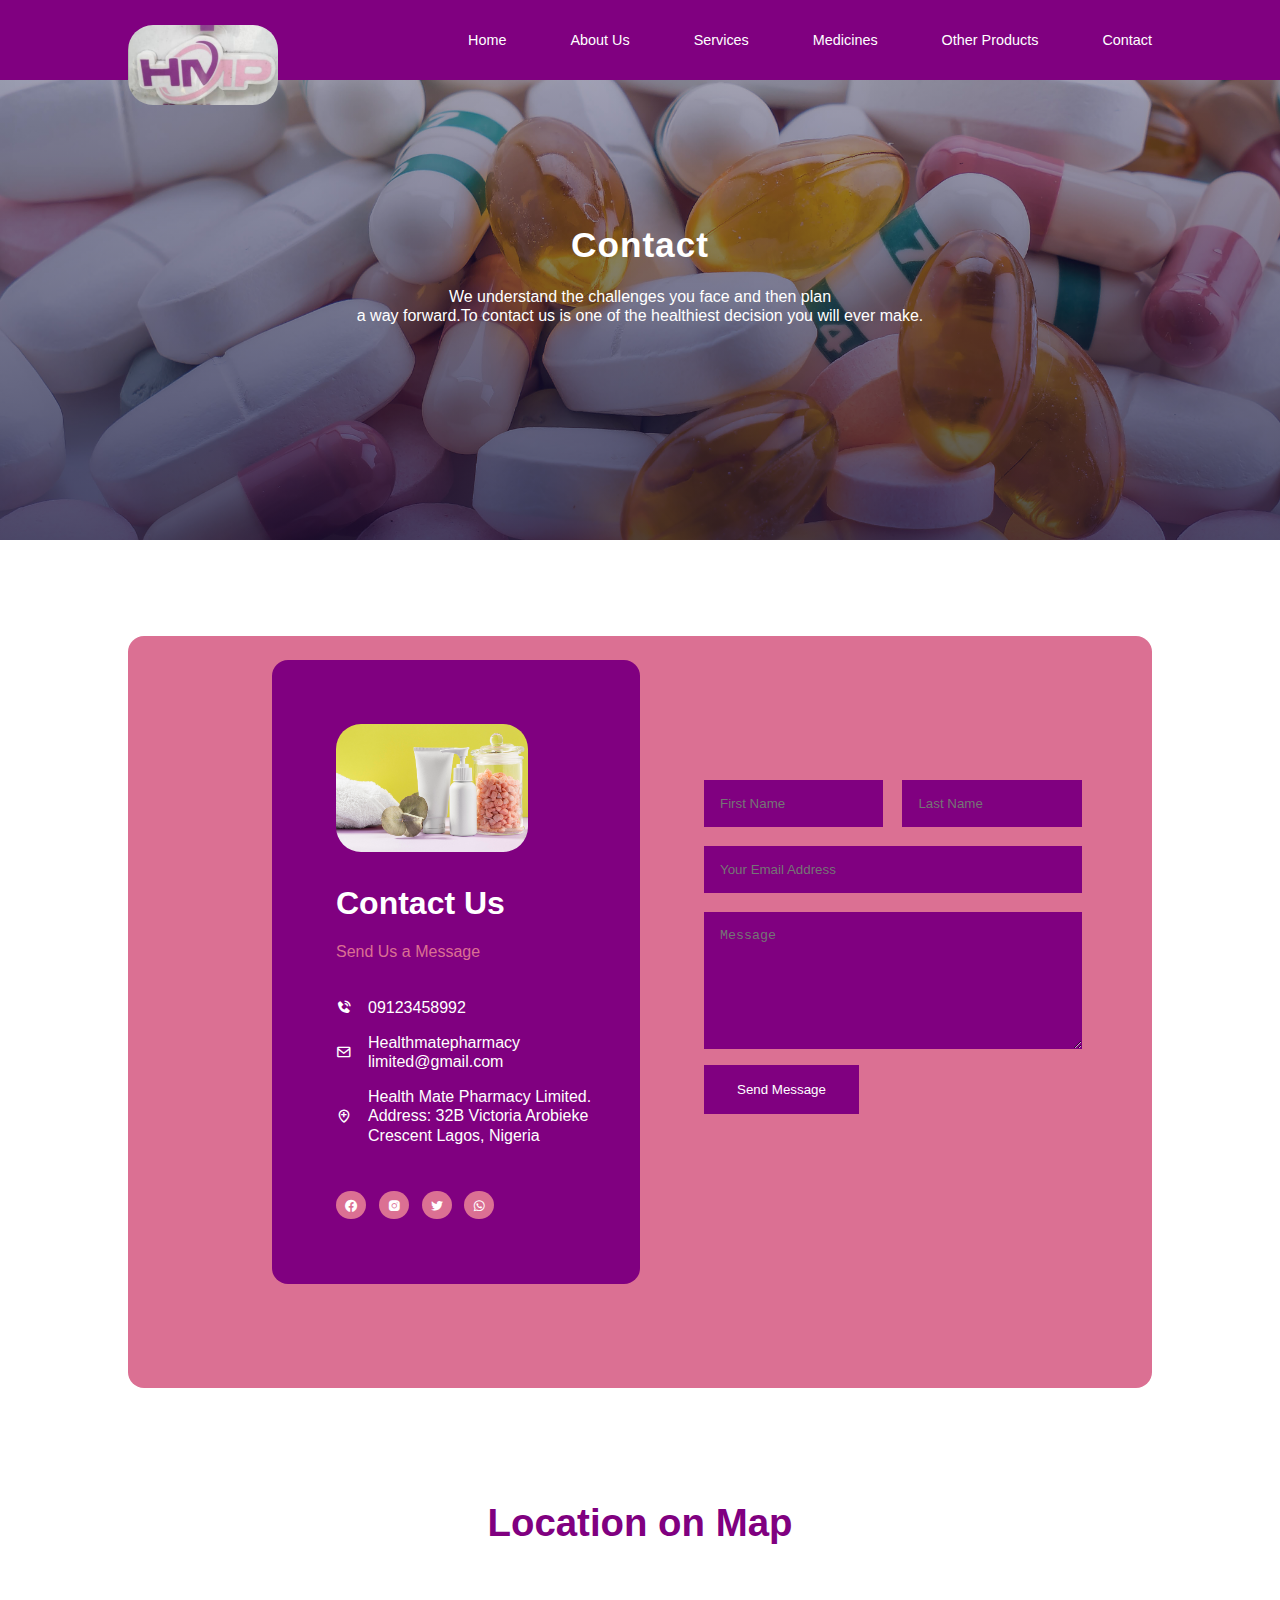
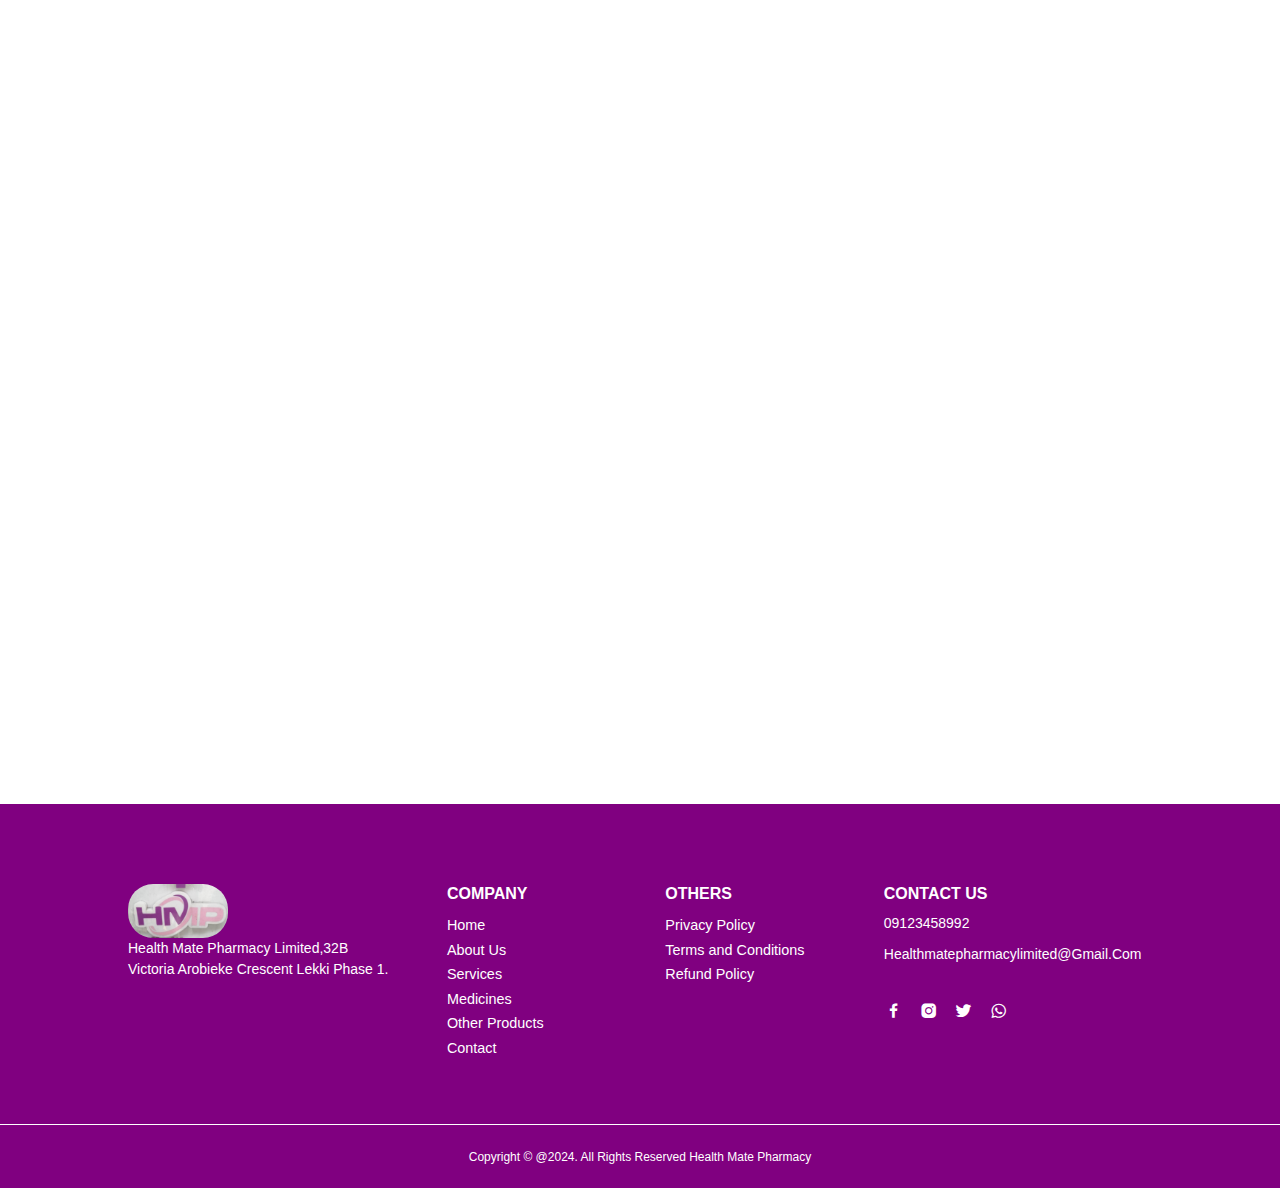
<file: contact.html>
<!DOCTYPE html>
<html lang="en">
<head>
    <meta charset="UTF-8">
    <meta name="viewport" content="width=device-width, initial-scale=1.0">
    <title>Health Mate Pharmacy</title>

    <!-- ICONSCOUT CON -->
    <link rel="stylesheet"
    href="https://cdn.jsdelivr.net/npm/boxicons@latest/css/boxicons.min.css">

    <!-- GOOGLE FONTS (POPPINS) -->
    <link rel="preconnect" href="https://fonts.gstatic.com">

    <link rel="stylesheet" href="https://stackpath.bootstrapcdn.com/font-awesome/4.7.0/css/font-awesome.min.css">
    <!-- STYLESHEETS -->
    
    <link rel="stylesheet" href="contact.css">
</head>
<body>
    <nav>
        <div class="container nav_container">
            <div class="logo">
            <a href="index.html"><img src="Images/LG.jpeg" width="200px"></a>
            </div>
            
            <ul class="nav_menu">
                <li><a href="index.html">Home</a></li>
                <li><a href="about.html">About Us</a></li>
                <li><a href="course.html">Services</a></li>
                <li><a href="medicine.html">Medicines</a></li>
                <li><a href="product.html">Other Products</a></li>
                <li><a href="contact.html">Contact</a></li>
            </ul>
            <button id="open-menu-btn"><i class='bx bx-menu'></i></button>
            <button id="close-menu-btn"><i class='bx bx-x'></i></button>
        </div>
    </nav>
    <!----------------------------END OF NAVBAR---------------------->

    <section id="about-contact">
        <h2>Contact</h2>
        <h3>We understand the challenges you face and then plan<br> a way forward.To contact us
            is one of the healthiest decision you will ever make.
        </h3>
        
    </section>



   <section class="contact">
    <div class="container contact_container">
        <aside class="contact_aside">
            <div class="aside_image">
                <img src="/Images/cream (5).jpg">
            </div>
            <h2>Contact Us</h2>
            <p>
                Send Us a Message
            </p>
            <ul class="contact_details">
                <li>
                    <i class='bx bxs-phone-call'></i>
                    <h5>09123458992</h5>
                </li>
                <li>
                    <i class='bx bx-envelope'></i>
                    <h5>Healthmatepharmacy<br>limited@gmail.com</h5>
                </li>
                <li>
                    <i class='bx bx-location-plus'></i>
                    <h5>Health Mate Pharmacy Limited. Address: 32B Victoria Arobieke Crescent Lagos, Nigeria</h5>
                </li>
            </ul>
            <ul class="contact_socials">
                <li> <a href="https://facebook.com"><i class='bx bxl-facebook-circle'></i></a> </li>
                <li> <a href="https://facebook.com"><i class='bx bxl-instagram-alt'></i></a> </li>
                <li> <a href="https://facebook.com"><i class='bx bxl-twitter'></i></a> </li>
                <li> <a href="https://facebook.com"><i class='bx bxl-whatsapp'></i></a> </li>
            </ul>
            </aside>



            <form action="https://formspree.io/f/mwkddodp" method="POST" class="contact_form">
        <div class="form_name">
            <input type="text" name="First Name" placeholder="First Name" required>
            <input type="text" name="Last Name" placeholder="Last Name" required>
        </div>
        <input type="email" name="Email Address" placeholder="Your Email Address"
        required>
        <textarea name="Message"  rows="7" placeholder="Message" required></textarea>
        <button type="submit" class="btn btn-primary">Send Message</button>
     </form>       
    </div>
</section>


  

<section id="map">
    <h1>Location on Map</h1>
    <iframe src="https://www.google.com/maps/embed?pb=!1m18!1m12!1m3!1d3964.
5502237483693!2d3.4700804741317155!3d6.
451739223994866!2m3!1f0!2f0!3f0!3m2!1i1024!2i768!4f13.1!3m3!1m2!1s0x103bf59f12ddd89f%3A0xaea933b20063fdbe!
2sHEALTHMATE%20PHARMACY%20LIMITED!5e0!3m2!1sen!2sng!4v1700728701115!5m2!1sen!2sng"
 style="border:0;" allowfullscreen="" loading="lazy"></iframe>
</section>


    
    

<footer class="footer">
    <div class="container footer_container">
        <div class="footer_1">
        <a href="index.html" class="footer_logo"><img src="Images/LG.jpeg" width="200px"></a>
        <P>
            Health Mate Pharmacy Limited,32B<br> victoria Arobieke Crescent Lekki Phase 1. 
        </P>
    </div>

    <div class="footer_2">
        <h4>Company</h4>
        <ul class="permalinks">
            <li><a href="index.html">Home</a></li>
            <li><a href="about.html">About Us</a></li>
            <li><a href="course.html">Services</a></li>
            <li><a href="medicine.html">Medicines</a></li>
            <li><a href="product.html">Other Products</a></li>
            <li><a href="contact.html">Contact</a></li> 
        </ul>
    </div>

    <div class="footer_3">
       <h4>Others</h4>
       <ul class="privacy">
        <li><a href="#">Privacy Policy</a></li>
        <li><a href="#">Terms and Conditions</a></li>
        <li><a href="#">Refund Policy</a></li>
       </ul>
    </div>

    <div class="footer_4">
        <h4>Contact Us</h4>
        <div>
         <p>09123458992</p>
         <p>Healthmatepharmacylimited@gmail.com</p>
        </div>

        <ul class="footer_socials">
            <li>
                <a href="#"><i class='bx bxl-facebook'></i></a>
            </li>
        <li>
            <a href="#"><i class='bx bxl-instagram-alt'></i></a>
        </li>
        <li>
            <a href="#"><i class='bx bxl-twitter'></i></a>
        </li>
        <li>
            <a href="#"><i class='bx bxl-whatsapp'></i></a>
        </li>
    </ul>
   </div>
</div>
<div class="footer_copyright">
    <small>Copyright © @2024. All Rights Reserved Health Mate Pharmacy<br></small>
   </div>
 </footer>



     

 <script src="/index.js"></script>   
</body>
</html>
</file>
<file: contact.css>
.contact_container {
    background: palevioletred;
    padding: 9rem;
    display: grid;
    grid-template-columns: 50% 60%;
    gap: 4rem;
    height: 47rem;
    border-radius: 1rem;
}

/*----------------- ASIDE ----------------- */
.contact_aside {
    background: purple;
    padding: 4rem;
    padding-right: 3rem;
    border-radius: 1rem;
    position: relative;
    bottom: 10rem;
    margin-top: 40px;
}
.aside_image {
    width: 12rem;
    margin-bottom: 2rem;
}

.contact_aside h2 {
    text-align: left;
    margin-bottom: 1rem;
    color: #fff;
}

.contact_aside p {
    margin-bottom: 2rem;
    color: #DB7093;
    font-size: medium;
    font-weight: 400;
}

.contact_aside h5 {
   font-size: small;
    color: #fff;
    font-size: medium;
    font-weight: 300;
}

.contact_details li {
    display: flex;
    gap: 1rem;
    align-items: center;
    margin-bottom: 1rem;
    color: #fff;
}

.contact_socials {
    display: flex;
    gap: 0.8rem;
    margin-top: 3rem;
}


.contact_socials a {
    background: palevioletred;
    padding: 0.5rem;
    padding-top: 0.5rem;
    padding-bottom: 0.3rem;
    border-radius: 100%;
    font-size: 0.9rem;
    transition: var(--transition);
}

.contact_socials a:hover {
    background: transparent;
}


/*----------------- FORM ----------------- */
.contact_form {
     display: flex;
     flex-direction: column;
     gap: 1.2rem;
     margin-right: 4rem;
}

.form_name {
    display: flex;
    gap: 1.2rem;   
    color: #fff;
}

.form_name input{
    color: #fff;
}


.contact_form input[type="text"] {
    width: 50%;
}

input, textarea {
     width: 100%;
     padding: 1rem;
     background: purple;
     text-decoration-color: #fff;
}
.form_name, textarea[type="text"]{
    color: #fff;
}

.contact_form .btn {
    width: max-content;
    margin-top: -4px;
    cursor: pointer;
    color: #fff;
}


/*----------------- MEDIA QUERIES (TABLETS) ----------------- */
@media screen and (max-width: 1024px) {
    .contact {
         padding-bottom: 0, 
    }

    .contact_container {
        gap: 1.5rem;
        margin-top: 3rem;
        height: auto;
        padding: 1.5rem;
    }

    .contact_aside {
        width: auto;
        padding: 1.5rem;
        bottom: 0;
    }

    .contact_form {
        align-self: center;
        margin-right: 1.5rem;
    }
}

/*----------------- MEDIA QUERIES (PHONES) ----------------- */
@media screen and (max-width: 600px) {
    .contact_container {
        grid-template-columns: 1fr;
        gap: 3rem;
        margin-top: 0;
        padding: 0;
    }
    
    .contact_form {
        margin: 0 1.5rem 3rem;
    }
    .form_name {
        flex-direction: column;
    }

    .form_name input[type="text"] {
        width: 100%;
    }
}


#about-contact{
    background-image: linear-gradient(rgba(9, 5, 54, 0.3),rgba(5,4,46,0.7)),url("Images/capsule\ \(1\).jpg");
    width: 100%;
    height: 60vh;
    background-size: cover;
    background-position: center;
    display: flex;
    flex-direction: column;
    justify-content: center;
    align-items: center;
    text-align: center;
    padding-top: 40px;
    
}
#about-contact h2{
    color: #fff;
    font-size: 2.2rem;
    letter-spacing: 1px;
    margin-top: 65px;
}

#about-contact h3{
    color: #fff;
    margin-top: -43px;
    font-weight: 100;
    font-size: medium;
}




/*---- HOME PAGE ----*/


* {
    margin: 0;
    padding: 0;
    border: 0;
    outline: 0;
    text-decoration: none;
    list-style: none;
    box-sizing: border-box;
}

:root {
    --color-primary: #6c63ff;
    --color-success: #00bf8c;
    --color-warning: #f7c94b;
    --color-danger: #f75842;
    --color-danger-variant: rgba(247, 88, 66, 0.4);
    --color-white: #fff;
    --color-light: #rgba(255, 255, 255, 0.7);
    --color-black: #000;
    --color-bg: #1f2641;
    --color-bg1: #2e3267;
    --color-bg2: #424890;
    
    --container-width-lg: 80%;
    --container-width-md: 90%;
    --container-width-sm: 94%;

    --transition: all 400ms ease;
}

body {
    font-family: 'Poppins', sans-serif;
    line-height: 1.7;
    color: black;
    background: white;
}

.nav_menu .btn{
    background-color: palevioletred;
    color: #fff;
}

.container {
    width: var(--container-width-lg);
    margin: 0 auto;

}

.container2 {
    width: var(--container-width-lg);
    margin: 0 auto;
    margin-bottom: 100px;
    margin-top: 120px;
    
}

.container2 .header_right-image{
    border-radius: 90px;
    display: flex;
}




.container .logo {
    width: 150px;
    margin-top: 50px;
}

.btn-primary{
    display: inline-block;
    background: purple;
    color: var(--color-black);
    padding: 1rem 2rem;
    border: 1px solid transparent;
    font-weight: 500;
    transition: var(--transition);
}


section {
    padding: 6rem 0;
}

section h2 {
    text-align: center;
    margin-bottom: 4rem;
}

h1,
 h2,
 h3,
 h4,
 h5 {
   line-height: 1.2;
}

h1 {
    font-size: 2.4rem;
}
h2 {
    font-size: 2rem;
}
h3 {
    font-size: 1.6;
}
h4 {
    font-size: 1.3rem;
}

a {
    color: var(--color-white);
}

img {
    width: 100%;
    display: block;
    object-fit: cover;
    border-radius: 25px;
    border-color: rgb(255, 255, 255);
    border-width: 10px;
}

.btn {
    display: inline-block;
    background: purple;
    color: var(--color-black);
    padding: 1rem 2rem;
    border: 1px solid transparent;
    font-weight: 500;
    transition: var(--transition);
}
.btn:hover {
    background: transparent;
    color: var(--color-white);
    border-color: var(--color-white);
}

.btn.primary {
    background: var(--color-danger);
    color: var(--color-white);
}

/* --------------- NAVBAR ------- */
nav {
    background: purple;
    width: 100vw;
    height: 5rem;
    position: fixed;
    top: 0;
    z-index: 11;
}

/* change navbar styles on scroll using javascript */
.window.scroll {
    background: purple;
    box-shadow: 0 1rem 2rem rgba(0, 0, 0, 0.2);
}

.nav_container {
    height: 100%;
    display: flex;
    justify-content: space-between;
    align-items: center;
}
nav button {
    display: none;
}

.nav_menu {
    display: flex;
    align-items: center;
    gap: 4rem;
}

.nav_menu a {
    font-size: 0.9rem;
    transition: all 3s ease;
}

.nav_menu a:hover {
    color: palevioletred;
}

/* --------------- HEADER ------------- */
header {
    position: relative;
    top: 5rem;
    overflow: hidden;
    height: 70vh;
    margin-bottom: 5rem;
}
.header_container {
    display: grid;
    grid-template-columns: 1fr 1fr;
    align-items: center;
    gap: 5rem;
    height: 100%;
}

.header_left p {
    margin: 1rem 0 2.4rem;
}





#map{
    width: 100%;
    height: 100vh;
    margin-top: 20px;
    
   }
   #map h1{
    text-align: center;
    color: purple;
    margin-top: -100px;
   
   }

   #map iframe{
    width: 100%;
    height: 120%;
   }

/* ------------- FOOTER ------------ */
footer {
    background: purple;
    padding-top: 5rem;
    font-size: 0.9rem;
}

.footer_container {
    display: grid;
    grid-template-columns: repeat(auto-fit, minmax(160px, auto));
    gap: 3rem;
    
}




.footer_container h4{
    color: white;
    font-size: medium;
    text-transform: uppercase;
    margin-bottom: 10px;
}

.footer_container p{
    color: white;
    font-size: 14px;
    font-weight: 400;
    text-transform: capitalize;
    line-height: 1.5;
    margin-bottom: 10px;
    cursor: pointer;
    transition: all .42s;
}


.footer_container p:hover{
    color: #000;
}

.footer_container li{
    color:#000;
}
.footer_container ul li a:hover{
color: #000;
}

.footer_container img{
    width: 100px;
    height: auto;
}
.footer_socials {
    display: flex;
    gap: 1rem;
    font-size: 1.2rem;
    margin-top: 2rem;
}

.footer_copyright {
    text-align: center;
    margin-top: 4rem;
    padding: 1.2rem 0;
    border-top: 1px solid white;
    color: #fff;
}


/* ------------------- MEDIA QUERIES (TABLETS)
------------------------- */

@media screen and (max-width: 1024px) {
    .container {
        width: var(--container-width-md);
    }
    h1 {
        font-size: 2.2rems;
    }
    h2 {
        font-size: 1.7rem;
    }

    h3 {
        font-size: 1.4rem;
    }

    h4 {
        font-size: 1.2rem;
    }

    /* ---------------- NAVBAR ----------------- */
    nav button {
        display: inline-block;
        background: transparent;
        font-size: 1.8rem;
        color: var(--color-white);
        cursor: pointer;
        z-index: 9999;
    }
    nav {
        background: purple;
        width: 100vw;
        height: 5rem;
        position: static;
        top: 0;
        z-index: 999;
    }

    nav button#close-menu-btn {
        display: none;
    }
    .nav_menu {
        position: fixed;
        top: 5rem;
        right: 5%;
        height: fit-content;
        width: 18rem;
        flex-direction: column;
        gap: 0;
        display: none;
        z-index: 999;
    }
    .nav_menu li {
        width: 100%;
        height: 5.8rem;
        animation: animateNavItems 400ms linear forwards;
        transform-origin: top right;
        opacity: 0;
    }

    .nav_menu li:nth-child(2) {
        animation-delay: 200ms;
    }

    .nav_menu li:nth-child(3) {
        animation-delay: 400ms;
    }

    .nav_menu li:nth-child(4) {
        animation-delay: 600ms;
    }


    @keyframes animateNavItems {
        0% {
         transform: rotateZ(-90deg) rotateX(90deg) scale(0.1);
        }

        100% {
         transform: rotateZ(0) rotateX(0) scale(1);
         opacity: 1;
        }
    }
    .nav_menu li a {
        background: purple;
        box-shadow: -4rem 6rem 10rem rgba(0, 0, 0, 0.6);
        width: 100%;
        height: 100%;
        display: grid;
        place-items: center;
    }

    .nav_menu li a:hover {
        background: purple;
        color: var(--color-white);
    }

    /* ---------------- HEADER ----------------- */
    header {
        height: 52vh;
        margin-bottom: 4rem;
    }
    .header_container {
        gap: 0;
        padding-bottom: 3rem;
    }
    .container .logo {
        width: 120px;
        margin-top: -4px;
    }
    

    /* ---------------- FOOTER ----------------- */
    .footer_container {
        grid-template-columns: 1fr 1fr;
    }
    .footer_socials {
        margin-left: -22px;
    }
    .footer_4 p{
        margin-left: -21px;
    }
    .footer_4 h4{
        margin-left: -39px;
    }
    
}

    

    /* ---------------- MEDIA QUERIES (PHONES) ----------------- */
    @media screen and (max-width: 600px) {
        .container {
            width: var(--container-width-sm);
        }
        /* ---------------- NAVBAR ----------------- */
        .nav_menu {
            right: 3%;
        }

        /* --------------- HEADER -------------- */
        header {
            height: 100vh;
        }
        .header_container {
            grid-template-columns: 1fr;
            text-align: center;
            margin-top: 0;
        }

        .header_left p {
            margin-bottom: 1.3rem;
        }
        

           /* -------------------- FOOTER ---------------- */
           .footer_container {
            grid-template-columns: 1fr;
            text-align: center;
            gap: 2rem;
           }

           .footer_1 p {
            margin: 1rem auto;
           }

           .footer_socials {
            justify-content: center;
           }

}


header{
    z-index: 999;
    position: absolute;
    top: 0;
    left: 0;
    width: 100%;
    display: flex;
    justify-content: space-between;
    align-items: center;
    padding: 15px 200px;
    transition: 0.5s ease;
}

header .brand{
    color: #fff;
    font-size: 1.5rem;
    font-weight: 700;
    text-transform: uppercase;
    text-decoration: none;
}

header .brand:hover{
    color: #09a6d4;
}

header .navigation{
    position: relative;
}

header .navigation .navigation-items a{
    position: relative;
    color: #fff;
    font-size: 1rem;
    font-weight: 500;
    text-decoration: none;
    margin-left: 30px;
    transition: 0.3s ease;
}

header .navigation .navigation-items a:before{
    content: '';
    position: absolute;
    background: #fff;
    width: 0;
    height: 3px;
    bottom: 0;
    left: 0;
    transition: 0.3s ease;
}

header .navigation .navigation-items a:hover:before{
    width: 100%;
    background: #09a6d4;
}








/* Start Media Query */
@media (max-width:890px){

    header{
        padding: 20px 3%;
        transition: .4s;
    }
}


@media(max-width:750px){

    .navbar{
        position: absolute;
        top: 100%;
        right: -100%;
        width: 90px;
        height: 130vh;
        display: flex;
        background-color: #b5b5b5;
        flex-direction: column;
        align-items: center;
        padding: 120px 90px;
        transition: all .42s;
    }
    #feature .fe-box img{
        width: 50%;
        margin-bottom: 10px;
    }

    .navbar a{
        display: block;
        margin: 18px 0;

    }

    .navmenu.open{
        right: 0;
    }

    #hero {
        
        height: 90vh;
        padding: 0px 80px; 
    }
    /* Blog page */
    #blog{
        padding: 100px 20px 0 20px;
    }

    #blog .blog-box{
        display: flex;
        flex-direction: column;
        align-items: flex-start;
        
    }
    #blog .blog-img{
        width: 100%;
        margin-right: 0px;
        margin-bottom: 30px;
    }
    #blog .blog-details{
        width: 100%;
    }
}

@media (max-width: 560px){
    .home .content h1{
        font-size: 2em;
        line-height: 55px;
    }

    .Courses{
        margin-top: -70px;
    }
    
.footer_container p{
    text-align: center;
}
.footer_container img{
    align-items: auto;
    margin-left: 160px;
}
}
</file>
